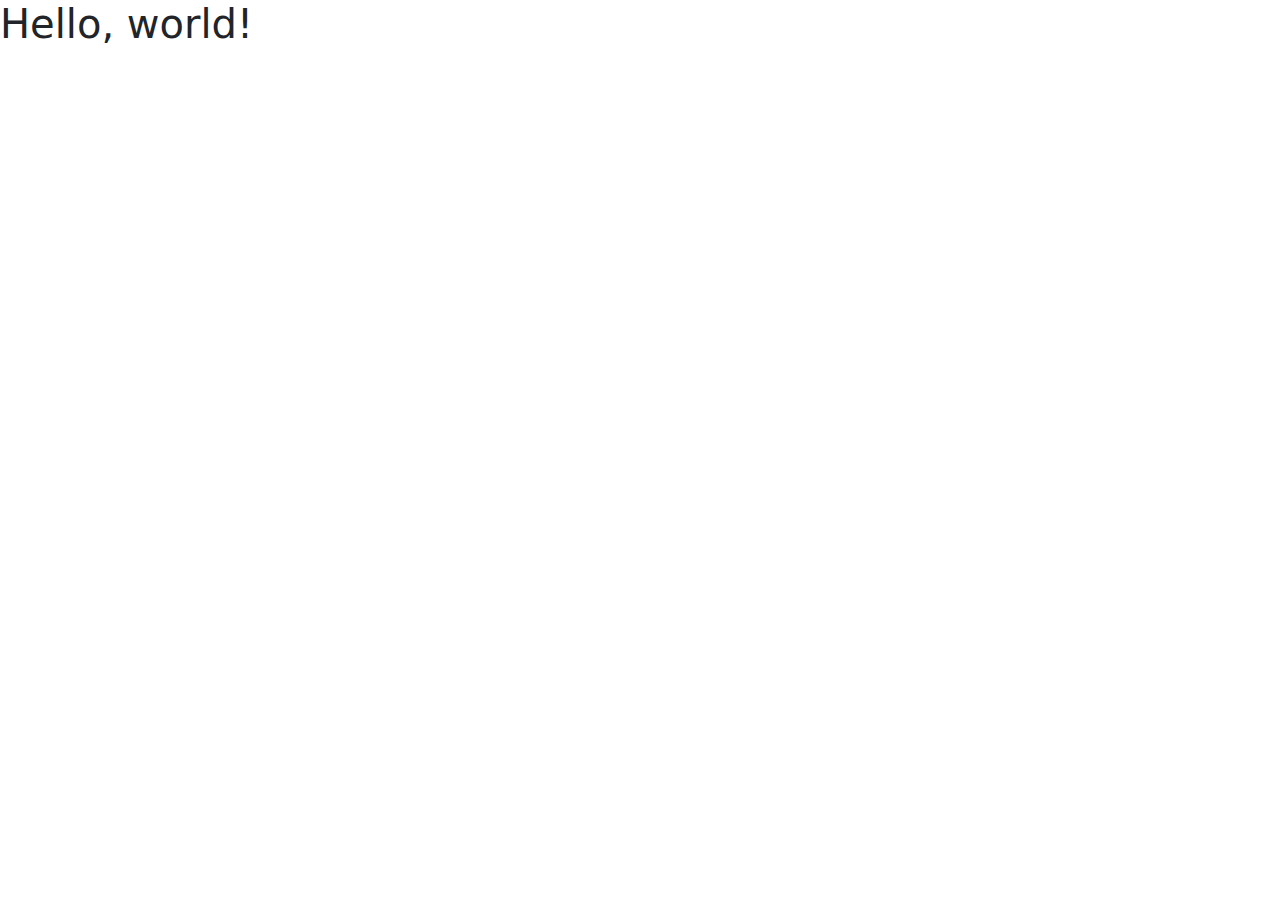
<file: index.html>
<!doctype html>
<html lang="en">
  <head>
    <!-- Required meta tags -->
    <meta charset="utf-8">
    <meta name="viewport" content="width=device-width, initial-scale=1">

    <!-- Bootstrap CSS -->
    <link href="css/bootstrap.css" rel="stylesheet">

    <title>Hello, world!</title>
  </head>
  <body>
    <h1>Hello, world!</h1>

    <!-- Optional JavaScript; choose one of the two! -->

    <!-- Bootstrap js -->
    <script src="js/bootstrap.js"></script> 
    
    <!-- Pooper Js -->
    <script src="js/unpkg.com_@popperjs_core@2.11.8_dist_umd_popper.min.js"></script>

    <!-- Option 2: Separate Popper and Bootstrap JS -->
    <!--
    <script src="https://cdn.jsdelivr.net/npm/@popperjs/core@2.9.2/dist/umd/popper.min.js" integrity="sha384-IQsoLXl5PILFhosVNubq5LC7Qb9DXgDA9i+tQ8Zj3iwWAwPtgFTxbJ8NT4GN1R8p" crossorigin="anonymous"></script>
    <script src="https://cdn.jsdelivr.net/npm/bootstrap@5.0.2/dist/js/bootstrap.min.js" integrity="sha384-cVKIPhGWiC2Al4u+LWgxfKTRIcfu0JTxR+EQDz/bgldoEyl4H0zUF0QKbrJ0EcQF" crossorigin="anonymous"></script>
    -->
  </body>
</html>
</file>
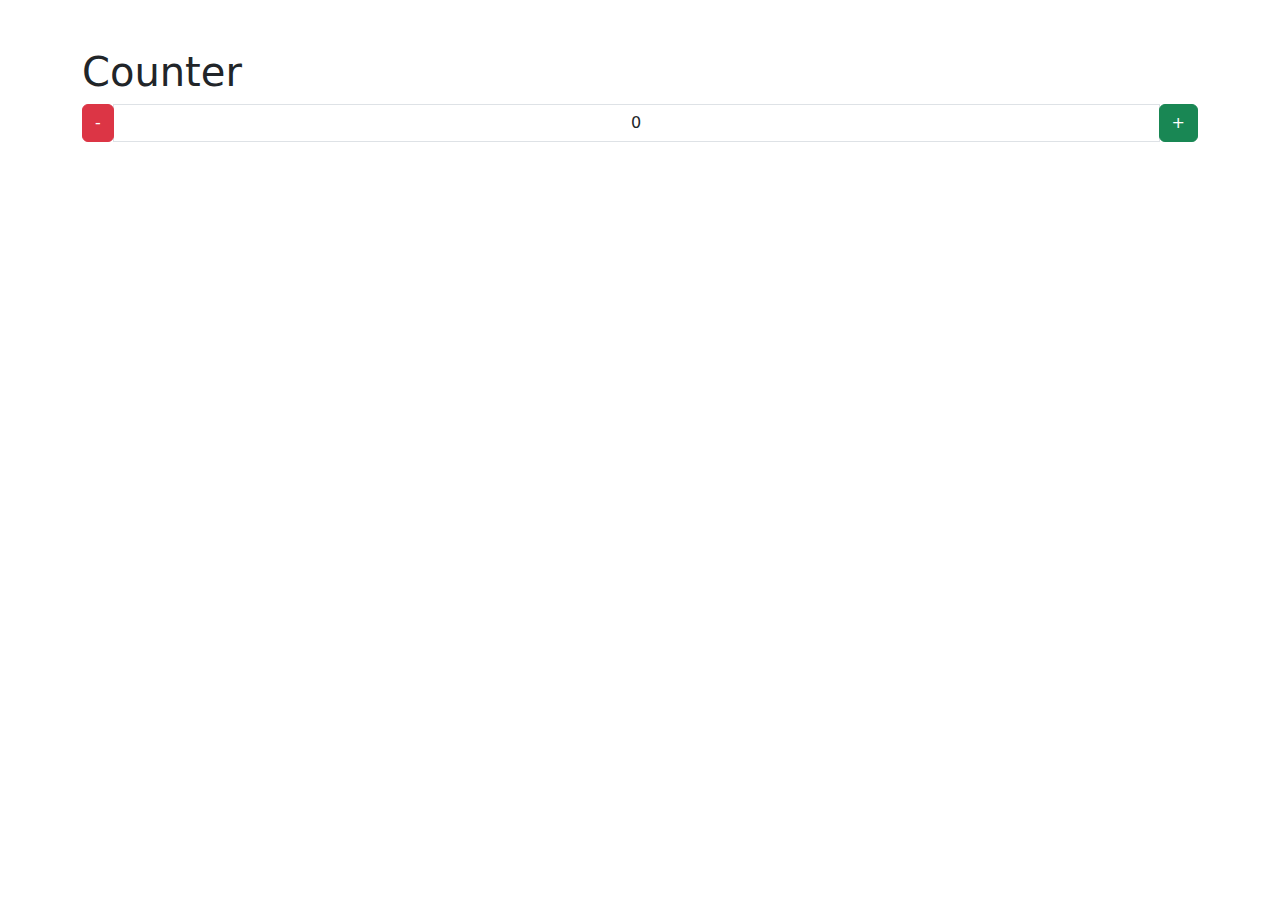
<file: increment dan decrtrement.html>
<!DOCTYPE html>
<html lang="en">
<head>
    <meta charset="UTF-8">
    <meta name="viewport" content="width=device-width, initial-scale=1.0">
    <title>Increment Decrement Example</title>
    <!-- Tambahkan Bootstrap CSS -->
    <link href="https://cdn.jsdelivr.net/npm/bootstrap@5.3.0/dist/css/bootstrap.min.css" rel="stylesheet">
</head>
<body>
    <div class="container mt-5">
        <h1>Counter</h1>
        <div class="input-group">
            <span class="input-group-btn">
                <button class="btn btn-danger" type="button">-</button>
            </span>
            <input type="text" class="form-control text-center" value="0">
            <span class="input-group-btn">
                <button class="btn btn-success" type="button">+</button>
            </span>
        </div>
    </div>
</body>
</html>
</file>
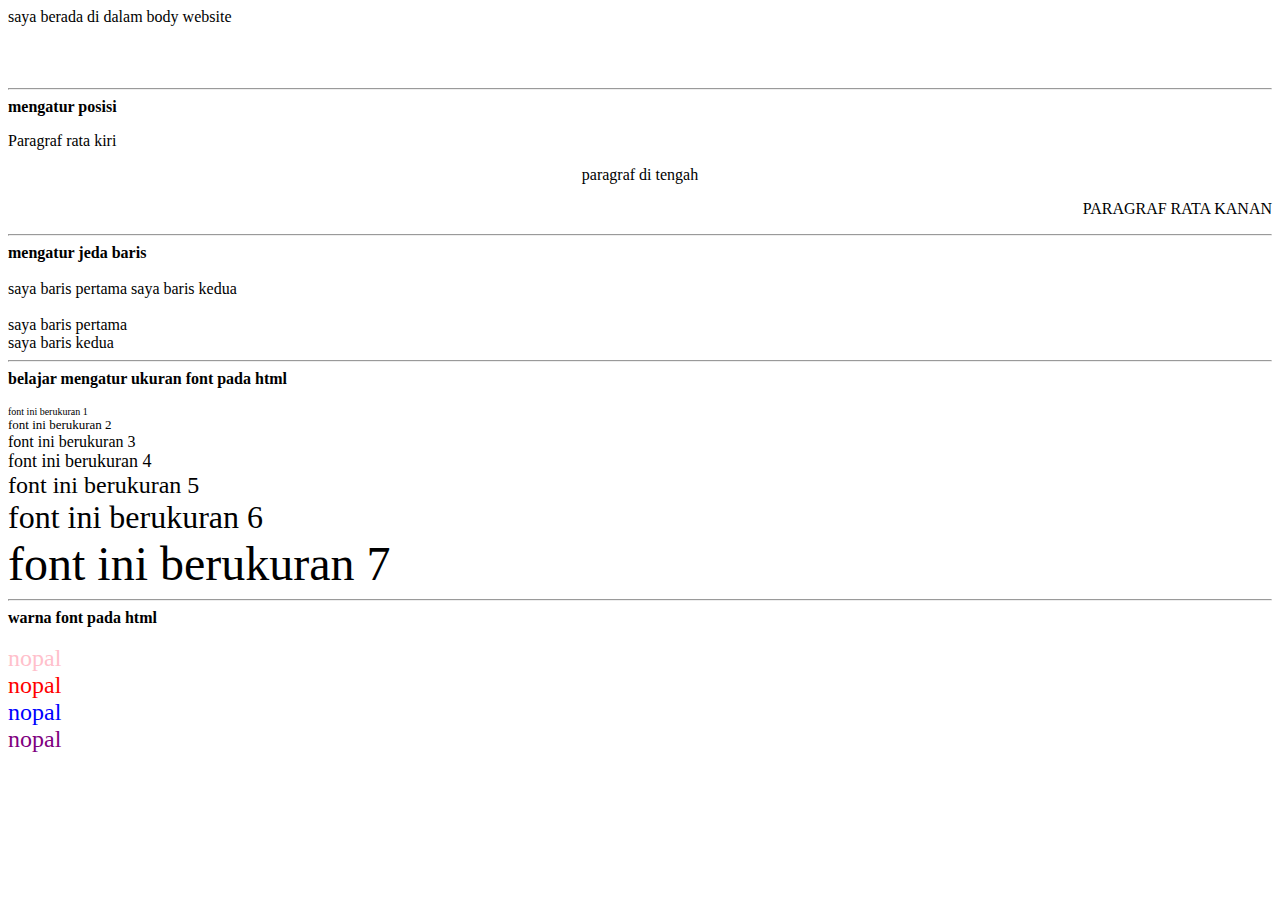
<file: latihan html/latihan.html>
<html></html>
    <head>
        <title>Saya Title</title>
    </head>
    <body>
        saya berada di dalam body website

        <br>
        <br>
        <br>
        <br>
        <!-- mengatur posisi paragraf -->
        <hr>
        <b>mengatur posisi</b>

        <p>Paragraf rata kiri</p>

        <p ALIGN="center">paragraf di tengah</p>

        <P ALIGN="Right">PARAGRAF RATA KANAN</P>

        <hr>
        <b>mengatur jeda baris</b><br><br>

        saya baris pertama
        saya baris kedua  

        <br>
        <br>

        saya baris pertama <br>
        saya baris kedua

        <hr>
        <b>belajar mengatur ukuran font pada html</b><br><br>

        <FONT SIZE="1"> font ini berukuran 1</FONT><br>
        <FONT SIZE="2"> font ini berukuran 2</FONT><br>
        <FONT SIZE="3"> font ini berukuran 3</FONT><br>
        <FONT SIZE="4"> font ini berukuran 4</FONT><br>
        <FONT SIZE="5"> font ini berukuran 5</FONT><br>
        <FONT SIZE="6"> font ini berukuran 6</FONT><br>
        <FONT SIZE="7"> font ini berukuran 7</FONT><br>

        <hr>
        <b>warna font pada html</b><br><br>

        <font size="5" color="pink">nopal</font><br>
        <font size="5" color="red">nopal</font><br>
        <font size="5" color="blue">nopal</font><br>
        <font size="5" color="purple">nopal</font><br>
    </body>
</html>
</file>
